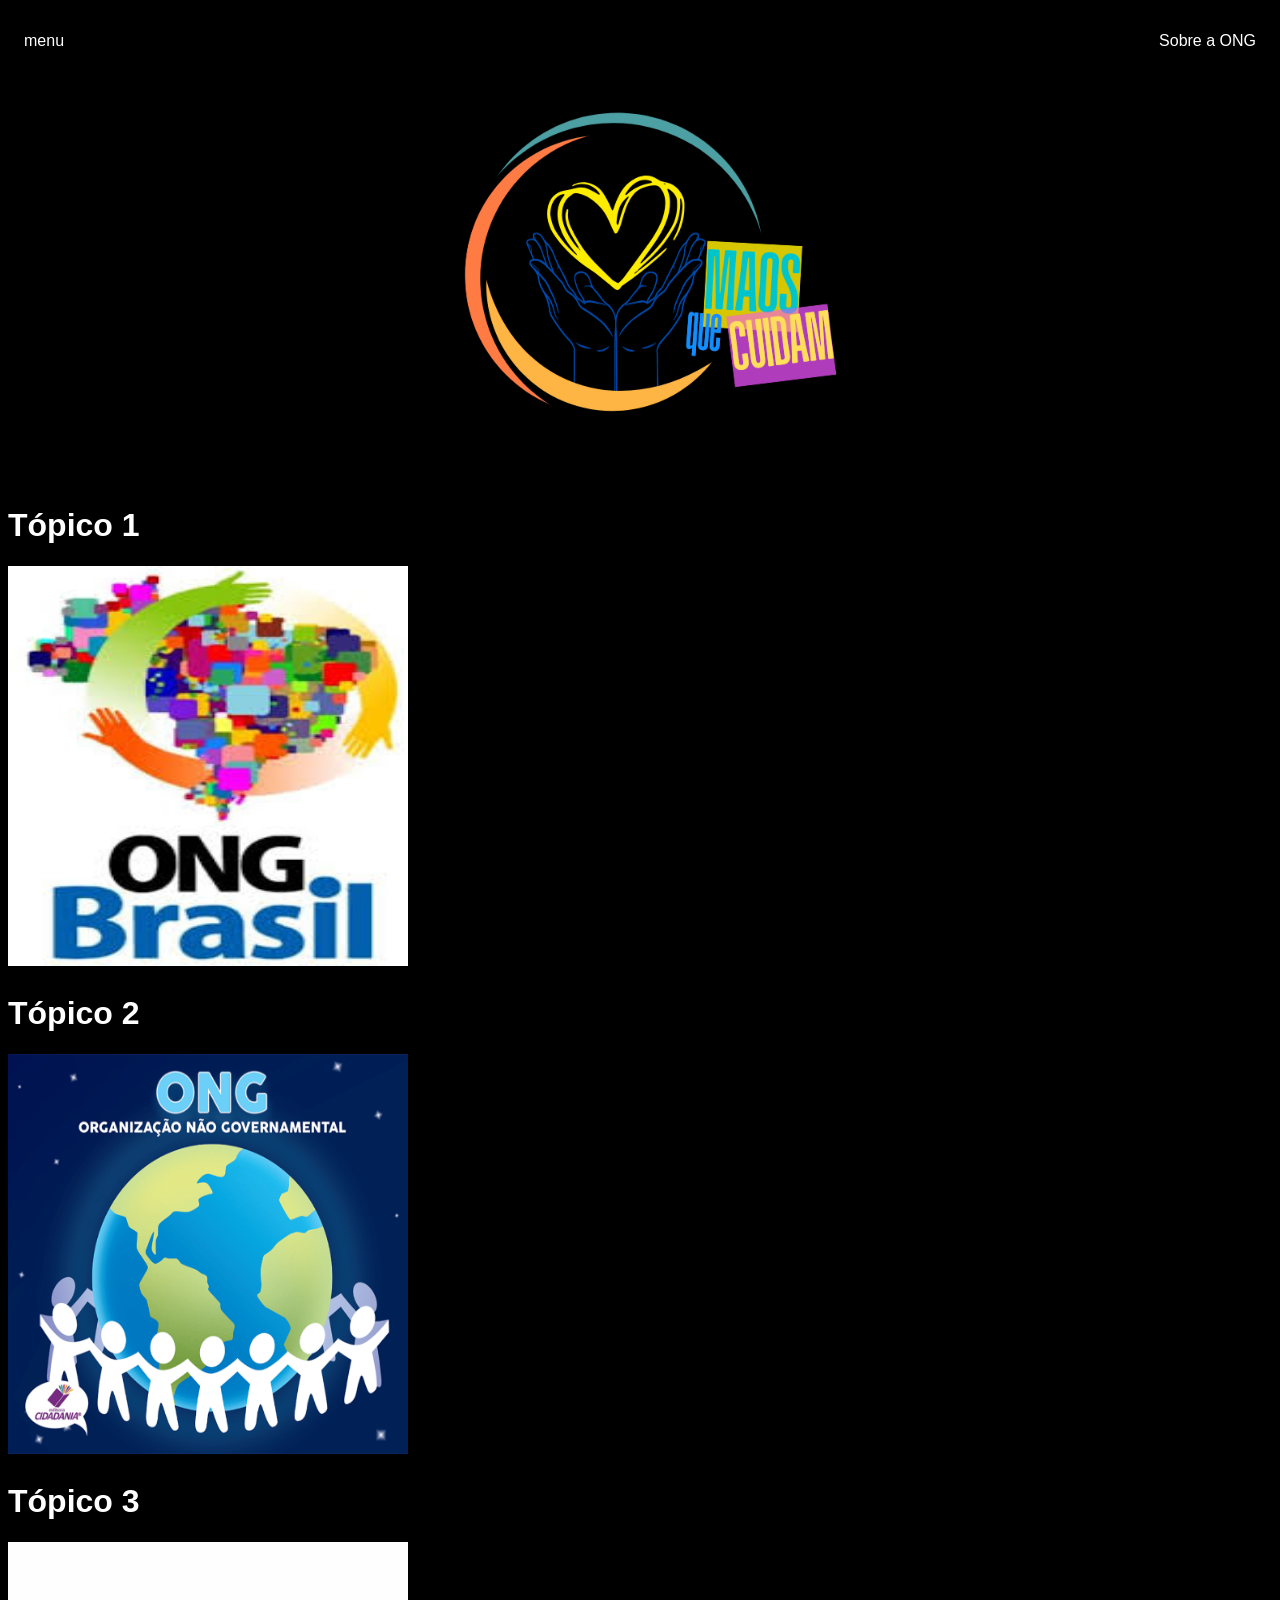
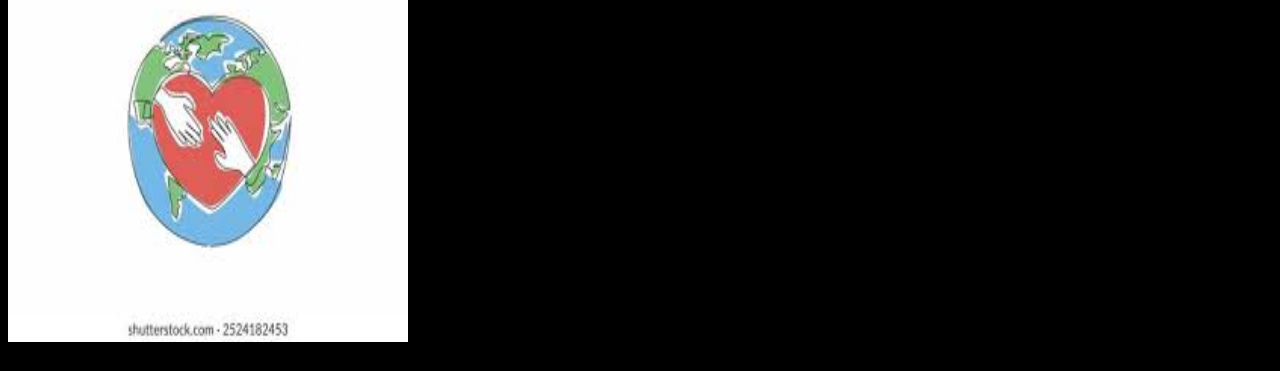
<file: aula01JavaSc ript/Mãos Que Cuidam (Final Mode)/Index.html>
<!DOCTYPE html>
<html lang="en">
    <head>
        <meta charset="UTF-8">
        <title> Mãos Que Cuidam </title>
        <link rel="stylesheet" href="index.css">
    </head>
    <body>
        <nav>
            <ul>
                <li>
                    <a href="menu.html"> menu </a>
                </li>
                <li>
                    <a href="sobre a ong.html"> Sobre a ONG </a>
                </li>
            </ul>
        </nav>
        <header>
            <div class="center"> 
                <img src="./img/maosquecuidam.png"></img>
            </div>
            <h1><a href="topicoum.html">  Tópico 1 </a> </h1>
            <h1><a href="topicoum.html">  <img src="./img/fotoum.png" width="308" height="448"></img> </a> </h1>
            <h1><a href="topicodois.html"> Tópico 2 </a> </h1>
            <h1><a href="topicodois.html"> <img src="./img/fotodois.png" width="497" height="400"></img> </a> </h1>
            <h1> <a href="topicotres.html"> Tópico 3 </a> </h1>
            <h1> <a href="topicotres.html"> <img src="./img/fototres.png" width="390" height="280"></img> </a> </h1>
                </section>
            </main>
        </header>
    </body>
</html>
</file>
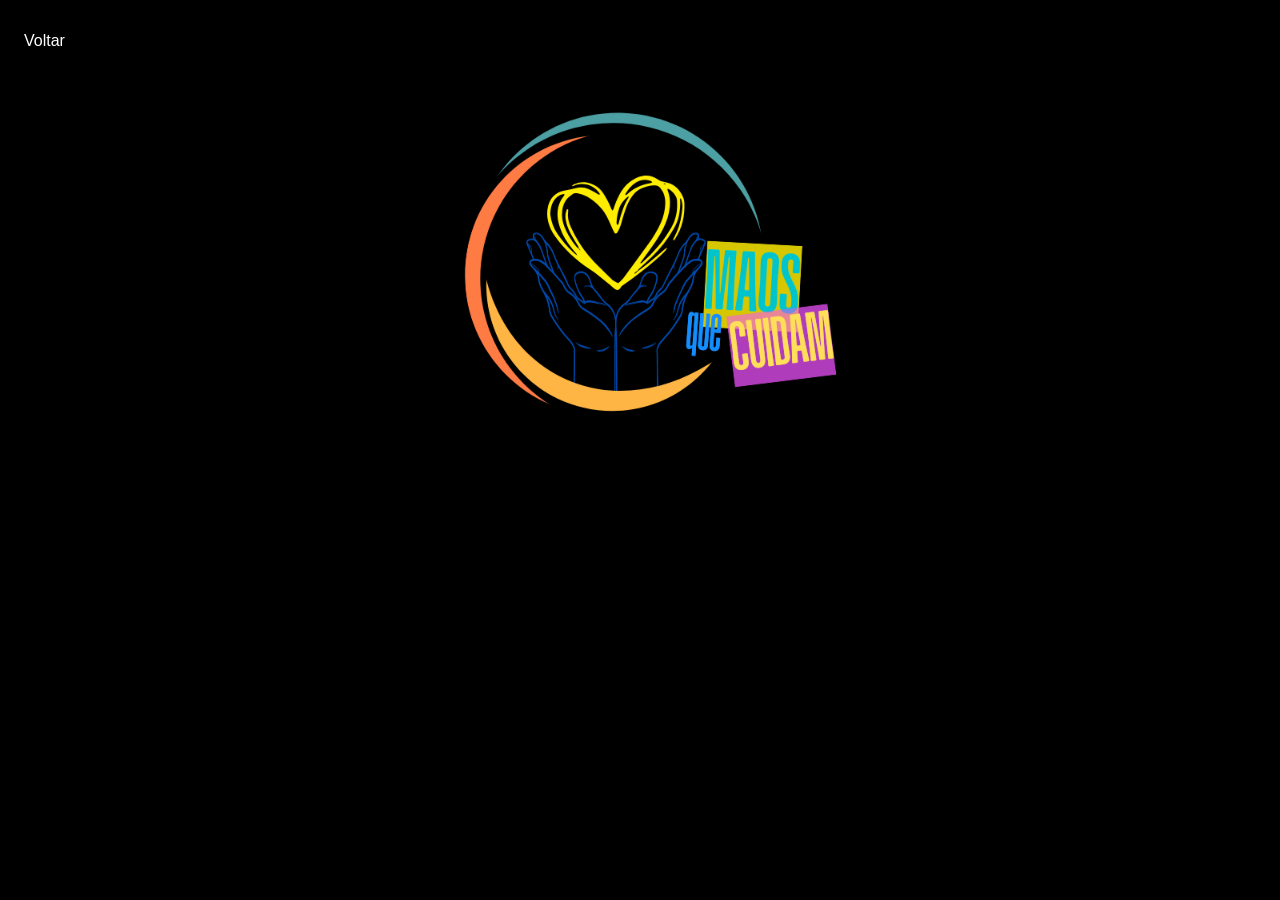
<file: aula01JavaSc ript/Mãos Que Cuidam (Final Mode)/menu.html>
<!DOCTYPE html>
<html lang="en">
    <head>
        <meta charset="UTF-8">
        <title> Menu do usuário </title>
        <link rel="stylesheet" href="sobreaong.css">
    </head>
    <body>
        <nav>
            <ul>
                <li>
                    <a href="Index.html"> Voltar </a>
                </li>
            </ul>
        </nav>
        <header>
            <div class="center">
                <img src="./img/maosquecuidam.png"></img>
            </div>
        </header>
    </body>
</html>
</file>
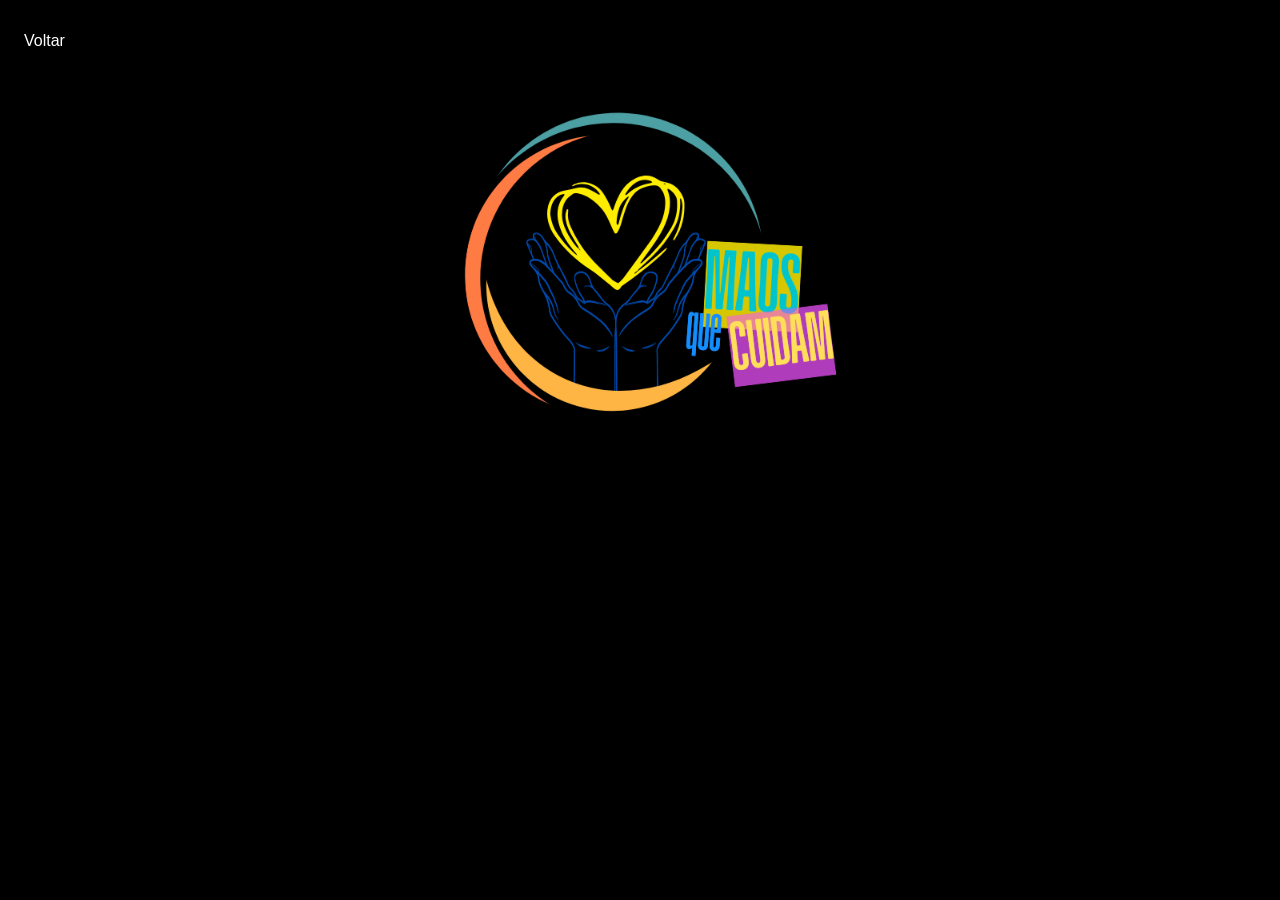
<file: aula01JavaSc ript/Mãos Que Cuidam (Final Mode)/sobre a ong.html>
<!DOCTYPE html>
<html lang="en">
    <head>
        <meta charset="UTF-8">
        <title> Sobre a ONG </title>
        <link rel="stylesheet" href="sobreaong.css">
    </head>
    <body>
        <nav>
            <ul>
                <li>
                    <a href="Index.html"> Voltar </a>
                </li>
            </ul>
        </nav>
        <header>
            <div class="center">
                <img src="./img/maosquecuidam.png"></img>
            </div>
        </header>
    </body>
</html>
</file>
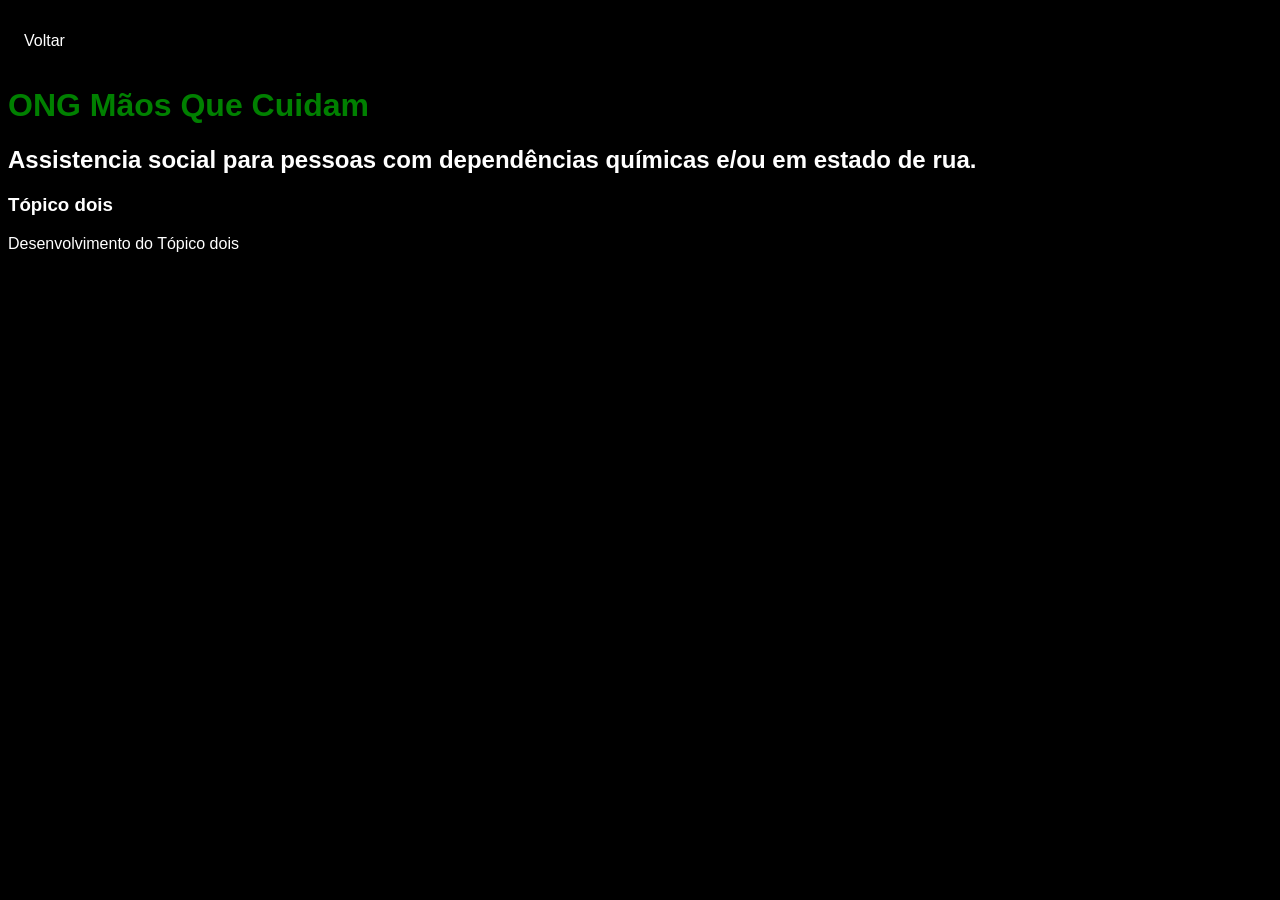
<file: aula01JavaSc ript/Mãos Que Cuidam (Final Mode)/topicodois.html>
<!DOCTYPE html>
<html lang="en">
    <head>
        <meta charset="UTF-8">
        <title> Tópico 2 </title>
        <link rel="stylesheet" href="index.css">
    </head>
    <body>
        <nav>
            <ul>
                <li>
                    <a href="Index.html"> Voltar </a>
                </li>
            </ul>
        </nav>
        <h1> ONG Mãos Que Cuidam </h1>
        <h2> Assistencia social para pessoas com dependências químicas e/ou em estado de rua. </h2>
        <header>
            <main>
                <section>
                    <h3> Tópico dois </h3>
                    <p> Desenvolvimento do Tópico dois</p>
                </section>
            </main>
        </header>
    </body>
</html>
</file>
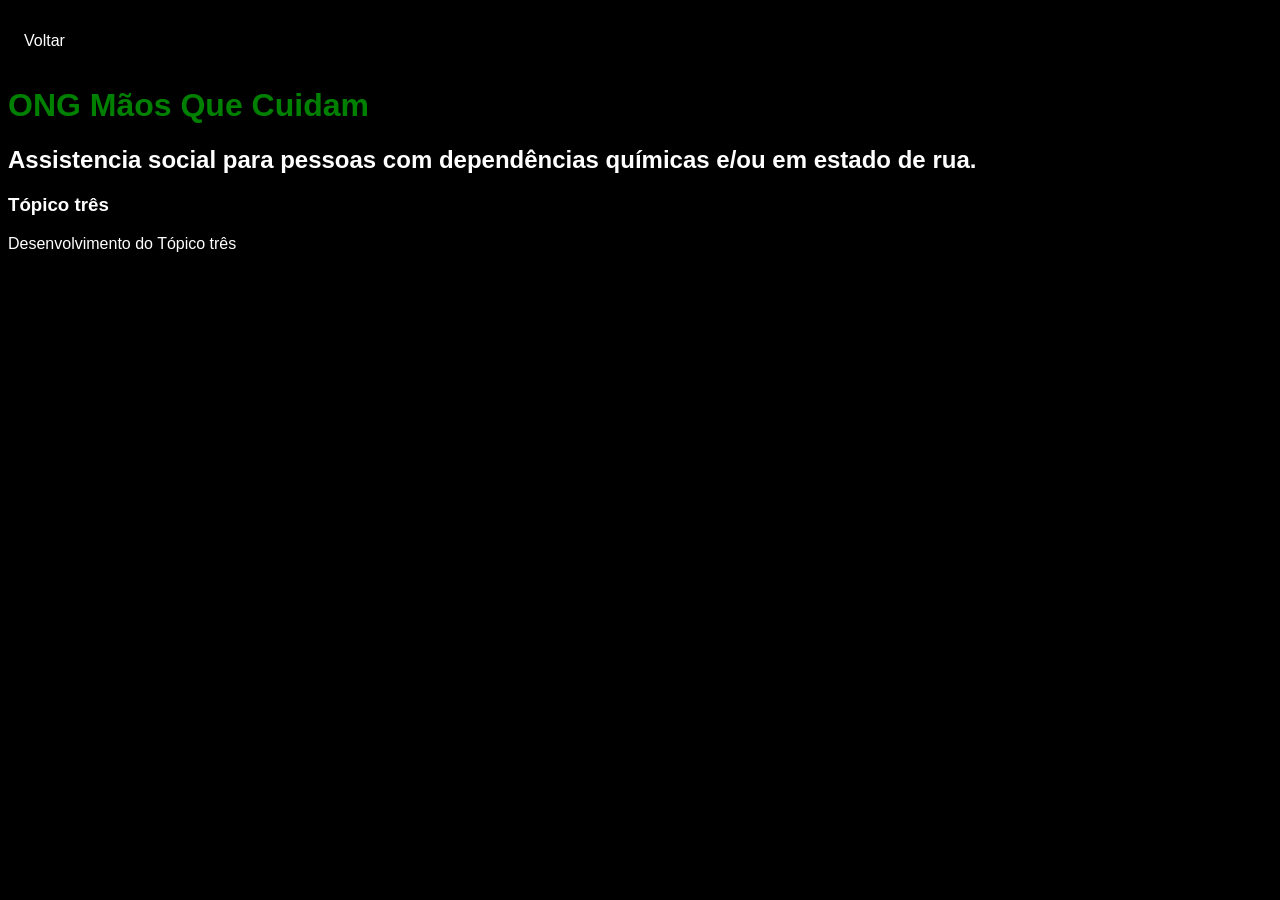
<file: aula01JavaSc ript/Mãos Que Cuidam (Final Mode)/topicotres.html>
<!DOCTYPE html>
<html lang="en">
    <head>
        <meta charset="UTF-8">
        <title> Tópico 3 </title>
        <link rel="stylesheet" href="index.css">
    </head>
    <body>
        <nav>
            <ul>
                <li>
                    <a href="Index.html"> Voltar </a>
                </li>
            </ul>
        </nav>
        <h1> ONG Mãos Que Cuidam </h1>
        <h2> Assistencia social para pessoas com dependências químicas e/ou em estado de rua. </h2>
        <header>
            <main>
                <section>
                    <h3> Tópico três </h3>
                    <p> Desenvolvimento do Tópico três</p>
                </section>
            </main>
        </header>
    </body>
</html>
</file>
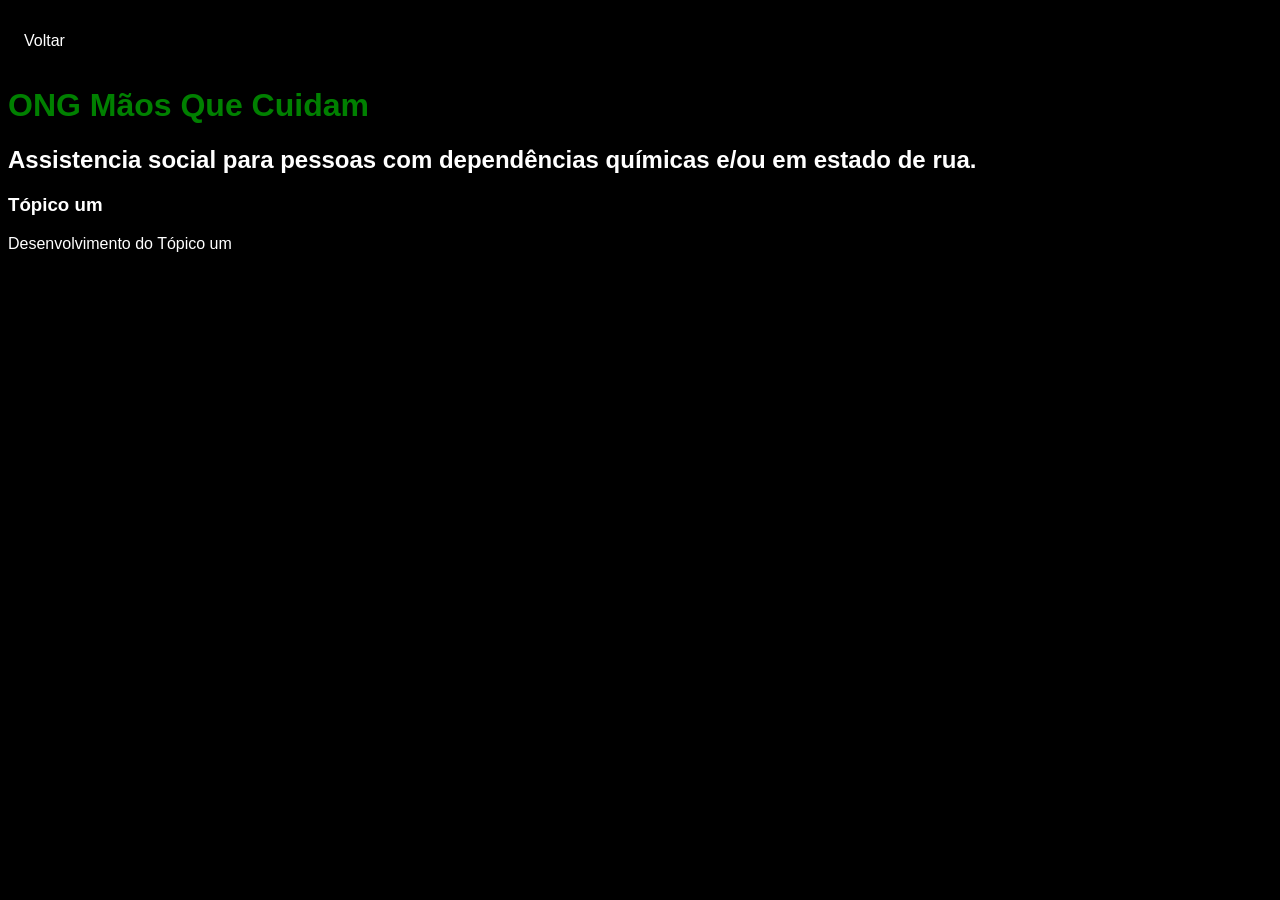
<file: aula01JavaSc ript/Mãos Que Cuidam (Final Mode)/topicoum.html>
<!DOCTYPE html>
<html lang="en">
    <head>
        <meta charset="UTF-8">
        <title> Tópico 1 </title>
        <link rel="stylesheet" href="index.css">
    </head>
    <body>
        <nav>
            <ul>
                <li>
                    <a href="Index.html"> Voltar </a>
                </li>
            </ul>
        </nav>
        <h1> ONG Mãos Que Cuidam </h1>
        <h2> Assistencia social para pessoas com dependências químicas e/ou em estado de rua. </h2>
        <header>
            <main>
                <section>
                    <h3> Tópico um </h3>
                    <p> Desenvolvimento do Tópico um</p>
                </section>
            </main>
        </header>
    </body>
</html>
</file>
<file: aula01JavaSc ript/Mãos Que Cuidam (Final Mode)/index.css>
body {
    background-color: black;
    color: white;
    font-family: Arial, Helvetica, sans-serif;
}

ul {
display: flex;
justify-content: space-between;
list-style-type: none;
align-items: center;
padding: 16px;
}

a {
    color: white;
    text-decoration: none;
}

img {
    width: 400px;
    height: 400px;
}

.center {
    text-align: center;
}

h1 {
    color: green;
}

h2 {
    color: white;
}
</file>
<file: aula01JavaSc ript/Mãos Que Cuidam (Final Mode)/sobreaong.css>
img {
    width: 400px;
    height: 400px;
}

body {
    background-color: black;
    color: white;
    font-family: Arial, Helvetica, sans-serif;
}

ul {
    display: flex;
    justify-content: space-between;
    list-style-type: none;
    align-items: center;
    padding: 16px;
}

a {
    color: white;
    text-decoration: none;
}

.center {
    text-align: center;
}
</file>
